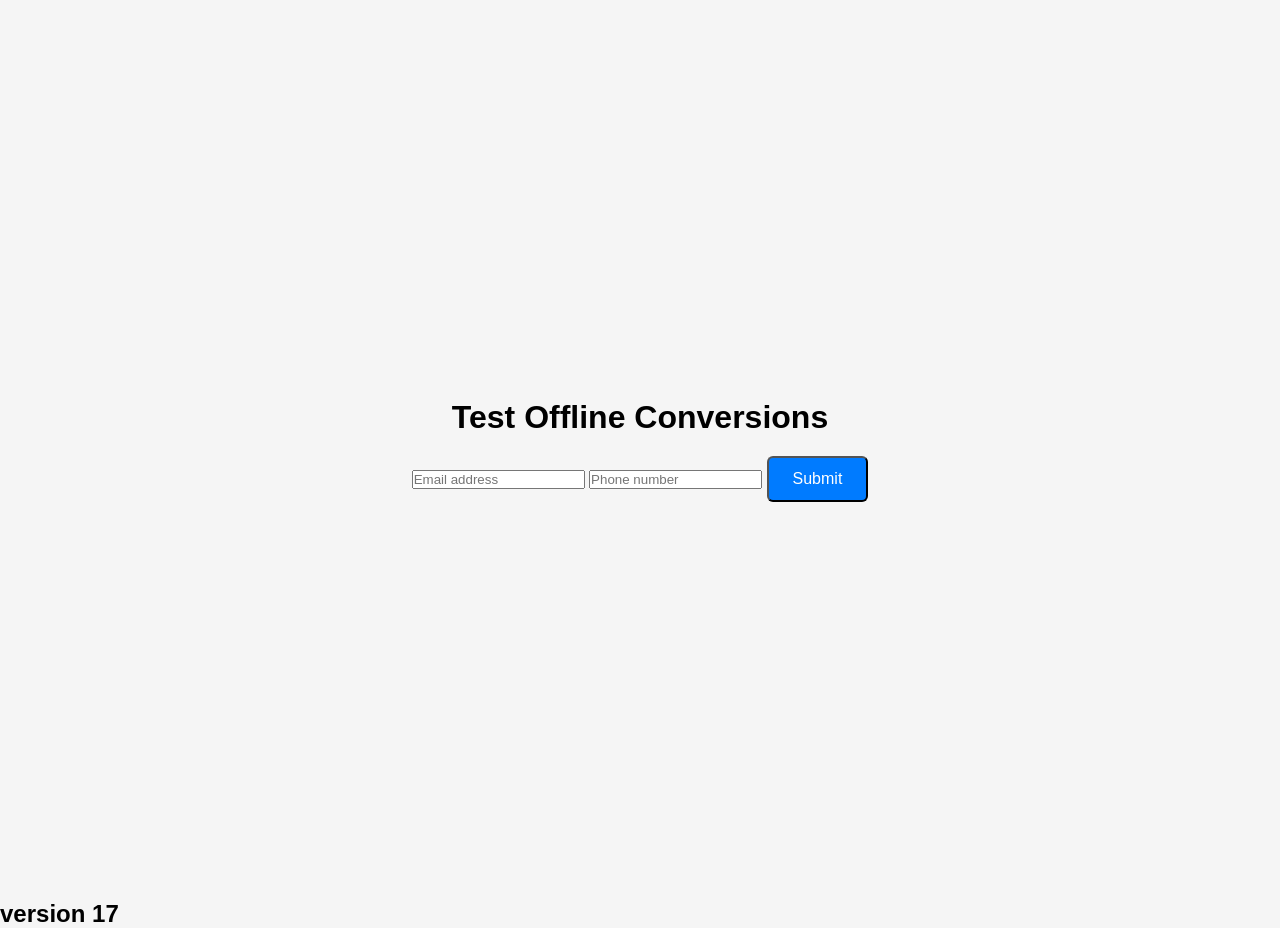
<file: index.html>
<!DOCTYPE html>
<html lang="en">
<head>
  <meta charset="UTF-8" />
  <title>Test Offline Conversions</title>
  <!-- Consent Mode v2 (MUST be before GTM) -->
  <script>
    window.dataLayer = window.dataLayer || [];
    function gtag(){dataLayer.push(arguments);}
    gtag('consent', 'default', {
      ad_storage: 'denied',
      analytics_storage: 'denied',
      ad_user_data: 'denied',
      ad_personalization: 'denied'
    });
  </script>
  <!-- Google Tag Manager -->
  <script>
    (function(w,d,s,l,i){
      w[l]=w[l]||[];
      w[l].push({'gtm.start': new Date().getTime(),event:'gtm.js'});
      var f=d.getElementsByTagName(s)[0],
          j=d.createElement(s),dl=l!='dataLayer'?'&l='+l:'';
      j.async=true;
      j.src='https://www.googletagmanager.com/gtm.js?id='+i+dl;
      f.parentNode.insertBefore(j,f);
    })(window,document,'script','dataLayer','GTM-MKPKSGR6');
  </script>
  <!-- End GTM -->
  <link rel="stylesheet" href="styles.css" />
</head>
<body>
  <!-- GTM noscript -->
  <noscript>
    <iframe src="https://www.googletagmanager.com/ns.html?id=GTM-MKPKSGR6"
      height="0" width="0" style="display:none;visibility:hidden"></iframe>
  </noscript>
  <div class="container">
    <h1>Test Offline Conversions</h1>

    <form id="leadForm" class="form">
      <input type="email" id="email" placeholder="Email address" required />
      <input type="tel" id="phone" placeholder="Phone number" required />
      <button type="submit" class="btn">Submit</button>
    </form>
  </div>

  <script>
    /* Capture GCLID */
    const params = new URLSearchParams(window.location.search);
    const gclid = params.get('gclid');
    if (gclid) localStorage.setItem('gclid', gclid);

    async function sha256(value) {
      const enc = new TextEncoder().encode(value.trim().toLowerCase());
      const hashBuffer = await crypto.subtle.digest('SHA-256', enc);
      return Array.from(new Uint8Array(hashBuffer))
        .map(b => b.toString(16).padStart(2, '0'))
        .join('');
    }

    document.getElementById('leadForm').addEventListener('submit', async function(e) {
      e.preventDefault();
      const email = document.getElementById('email').value;
      const phone = document.getElementById('phone').value;
      const gclidStored = localStorage.getItem('gclid');

      console.log('Email:', email);
      console.log('Phone:', phone);
      console.log('GCLID:', gclidStored);

      const emailHash = await sha256(email);
      const phoneHash = await sha256(phone.replace(/\D/g, ''));

      /* Grant consent */
      gtag('consent', 'update', {
        ad_storage: 'granted',
        analytics_storage: 'granted',
        ad_user_data: 'granted',
        ad_personalization: 'granted'
      });

      /* Push data to GTM */
      dataLayer.push({
        event: 'generate_lead',
        email_hash: emailHash,
        phone_hash: phoneHash,
        gclid: gclidStored
      });

      /* Send to Google Sheets */
   const payload = {
  email: email,
  phone: phone,
  gclid: gclidStored,
  timestamp: new Date().toISOString()
};


fetch('https://script.google.com/macros/s/AKfycbzsK7NdxYKv_wxRY7d9goleHc0rrhSeJPCpAKrG2LdVuzlgudu4QVY0cQrpPHTqhK8RtA/exec', {
  method: 'POST',
  mode: 'no-cors',
  body: JSON.stringify(payload)
});
      

window.location.href = 'thankyou.html';
      
      /* Store hashes for thank you page */
      localStorage.setItem('email_hash', emailHash);
      localStorage.setItem('phone_hash', phoneHash);

      //window.location.href = 'thankyou.html';
    });
  </script>
  <h2>version 17</h2>
</body>
</html>
</file>
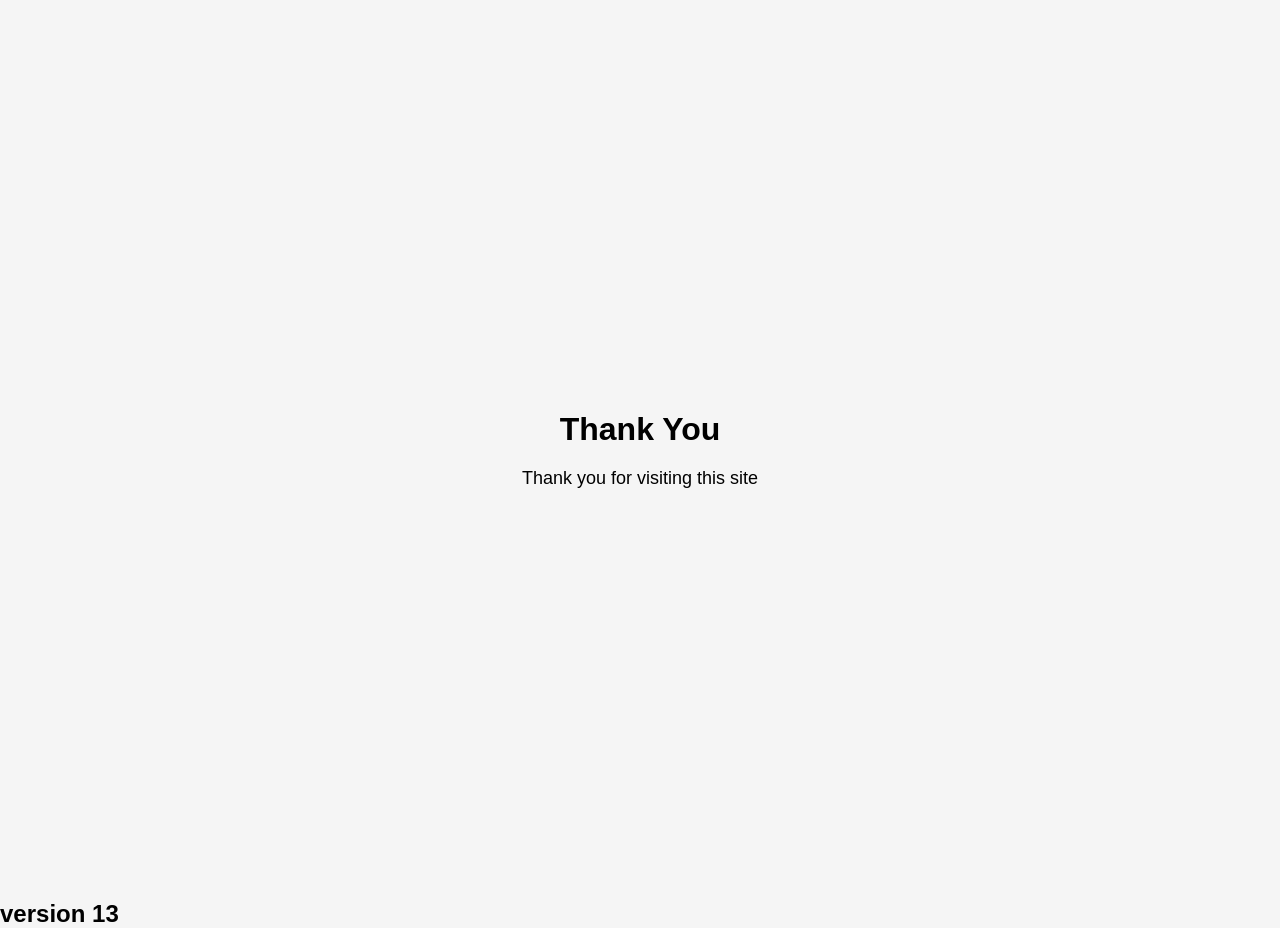
<file: thankyou.html>
<!DOCTYPE html>
<html lang="en">
<head>
  <meta charset="UTF-8" />
  <title>Thank You</title>

  <!-- Consent Mode v2 (must be before GTM) -->
  <script>
    window.dataLayer = window.dataLayer || [];
    function gtag(){dataLayer.push(arguments);}

    gtag('consent', 'default', {
      ad_storage: 'denied',
      analytics_storage: 'denied',
      ad_user_data: 'denied',
      ad_personalization: 'denied'
    });
  </script>

  <!-- Google Tag Manager -->
  <script>
    (function(w,d,s,l,i){
      w[l]=w[l]||[];
      w[l].push({'gtm.start': new Date().getTime(),event:'gtm.js'});
      var f=d.getElementsByTagName(s)[0],
          j=d.createElement(s),dl=l!='dataLayer'?'&l='+l:'';
      j.async=true;
      j.src='https://www.googletagmanager.com/gtm.js?id='+i+dl;
      f.parentNode.insertBefore(j,f);
    })(window,document,'script','dataLayer','GTM-MKPKSGR6');
  </script>
  <!-- End GTM -->

  <link rel="stylesheet" href="styles.css" />
</head>
<body>
  <!-- GTM noscript -->
  <noscript>
    <iframe src="https://www.googletagmanager.com/ns.html?id=GTM-MKPKSGR6"
      height="0" width="0" style="display:none;visibility:hidden"></iframe>
  </noscript>

  <div class="container">
    <h1>Thank You</h1>
    <p>Thank you for visiting this site</p>
  </div>

  <script>
    const emailHash = localStorage.getItem('email_hash');
    const phoneHash = localStorage.getItem('phone_hash');
    const gclid = localStorage.getItem('gclid');

    console.log('Thank you page loaded');
    console.log('Email hash:', emailHash);
    console.log('Phone hash:', phoneHash);
    console.log('GCLID:', gclid);

    /* Push enhanced conversion data for GTM */
    dataLayer.push({
      event: 'thank_you_view',
      email_hash: emailHash,
      phone_hash: phoneHash,
      gclid: gclid
    });
  </script>
</body>
   <h2>version 13</h2>
</html>
</file>
<file: styles.css>
* {
  margin: 0;
  padding: 0;
  box-sizing: border-box;
  font-family: Arial, Helvetica, sans-serif;
}

body {
  height: 100vh;
  background-color: #f5f5f5;
}

.container {
  height: 100vh;
  display: flex;
  flex-direction: column;
  justify-content: center;
  align-items: center;
  text-align: center;
}

h1 {
  margin-bottom: 20px;
}

p {
  font-size: 18px;
}

.btn {
  text-decoration: none;
  padding: 12px 24px;
  background-color: #007bff;
  color: white;
  border-radius: 6px;
  font-size: 16px;
  transition: background-color 0.3s ease;
}

.btn:hover {
  background-color: #0056b3;
}
</file>
